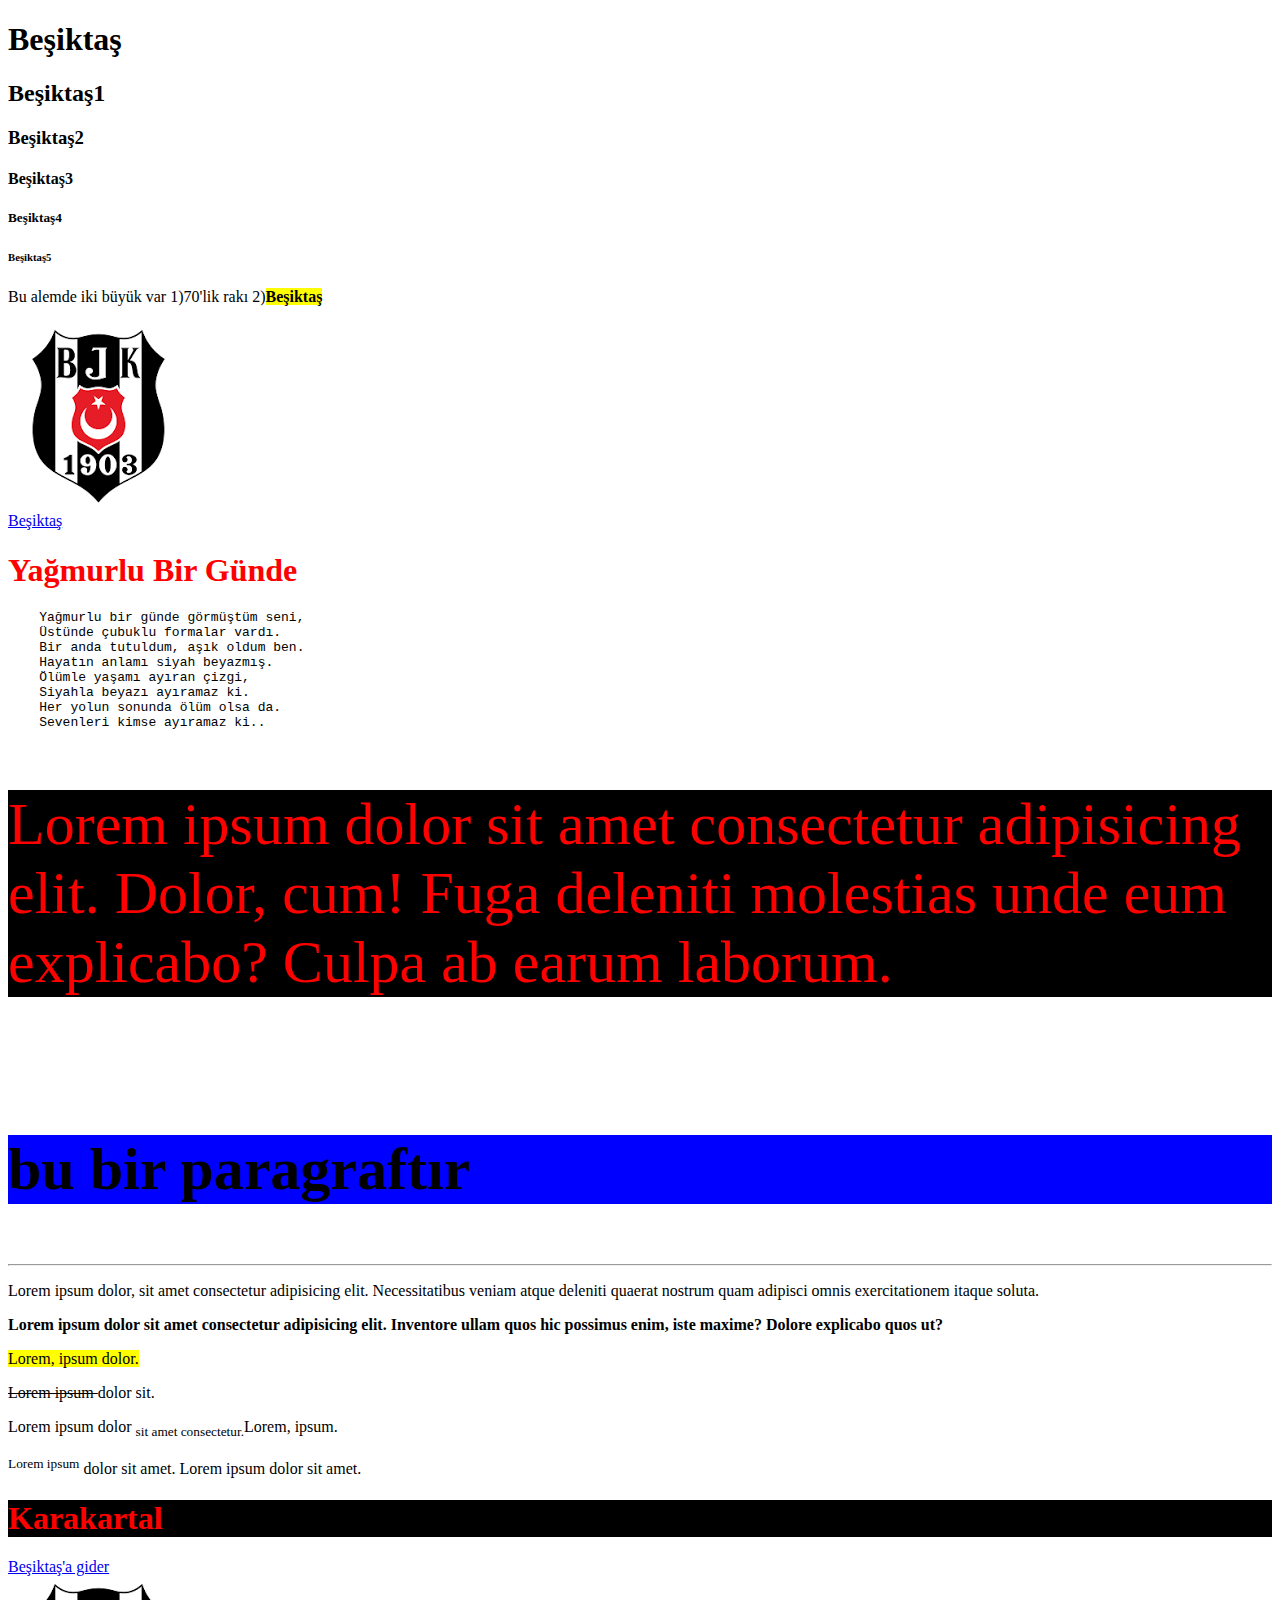
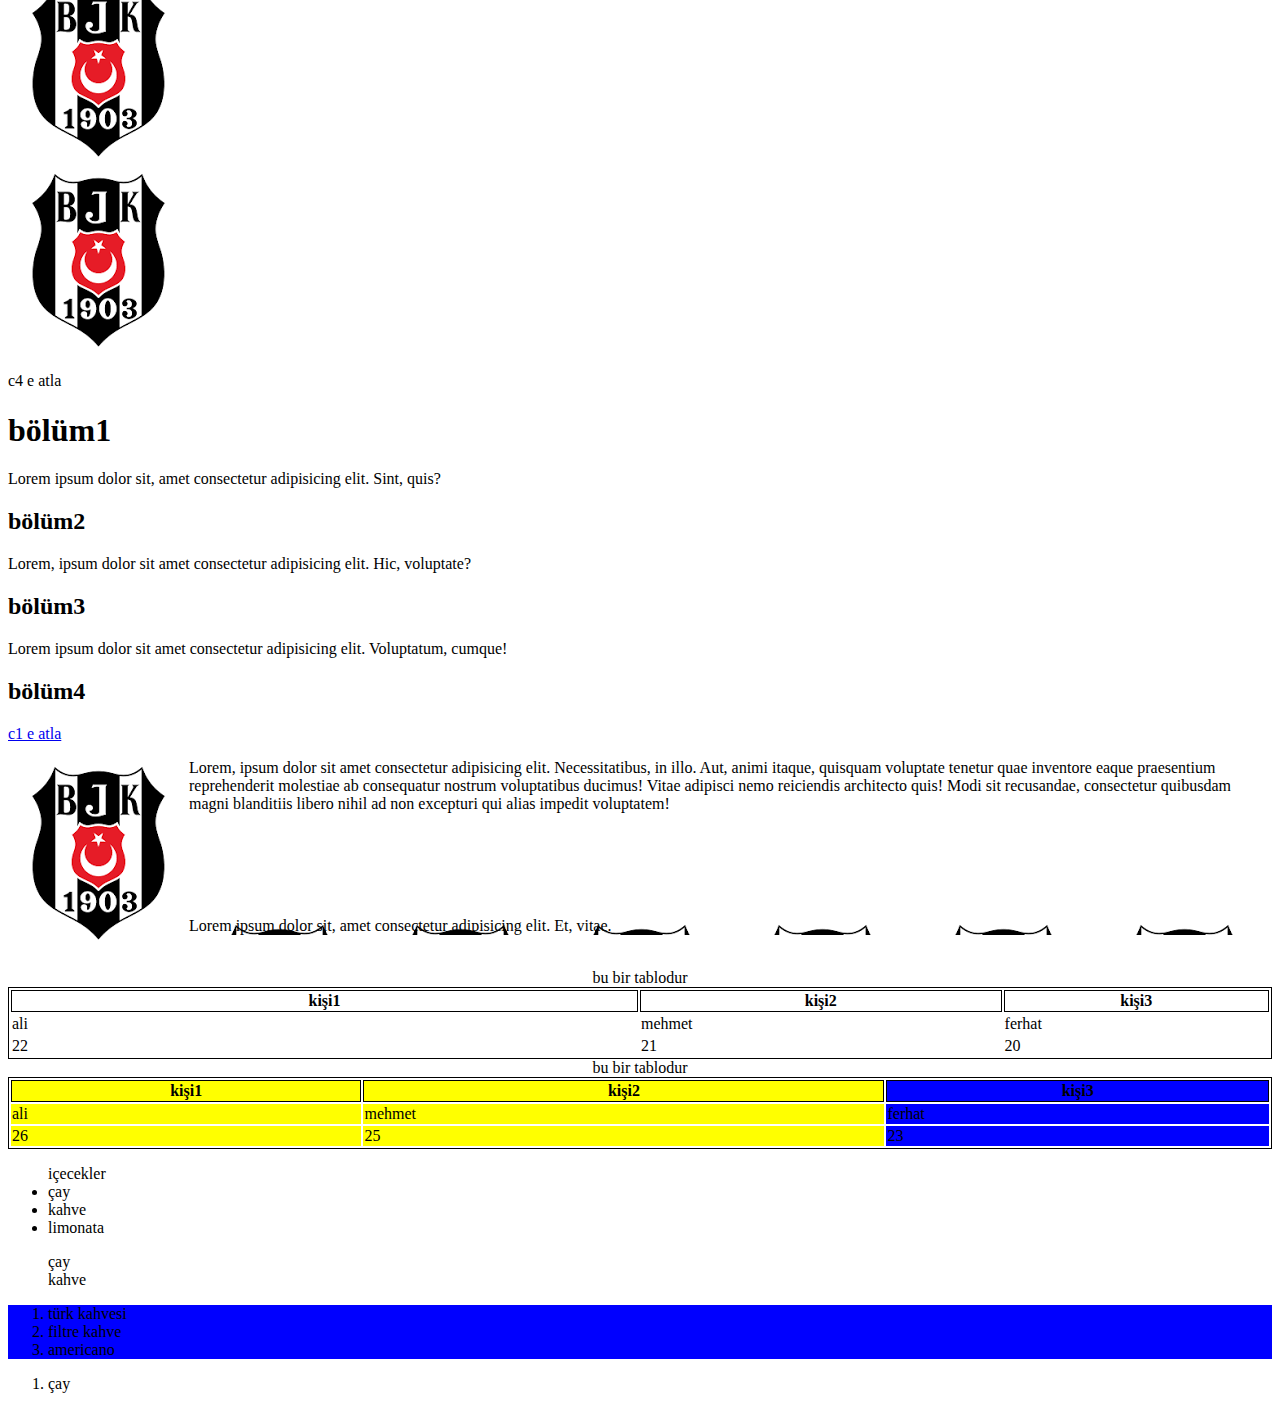
<file: deneme2/index.html>
<!DOCTYPE html>
<html lang="en">
<head>
    <meta charset="UTF-8">
    <meta http-equiv="X-UA-Compatible" content="IE=edge">
    <meta name="viewport" content="width= , initial-scale=1.0">
    <title>Document</title>
</head>
<body>
<h1>Beşiktaş</h1>
<h2>Beşiktaş1</h2>
<h3>Beşiktaş2</h3>
<h4>Beşiktaş3</h4>
<h5>Beşiktaş4</h5>
<h6>Beşiktaş5</h6>
<p>Bu alemde iki büyük var 1)70'lik rakı 2)<mark><b>Beşiktaş</b></mark></p>
<img src="../resim.png" alt="Beşiktaş logo" title="Beşiktaş"><br>
<a href="https://www.bjk.com.tr"target="_blank">Beşiktaş</a><br>
<h1 style="color: red;">Yağmurlu Bir Günde</h1>
<pre>
    Yağmurlu bir günde görmüştüm seni,
    Üstünde çubuklu formalar vardı.
    Bir anda tutuldum, aşık oldum ben.
    Hayatın anlamı siyah beyazmış.
    Ölümle yaşamı ayıran çizgi,
    Siyahla beyazı ayıramaz ki.
    Her yolun sonunda ölüm olsa da.
    Sevenleri kimse ayıramaz ki..</pre>
    <p style="color: red; background-color: black; font-size: 60px;">Lorem ipsum dolor sit amet consectetur adipisicing elit. Dolor, cum! Fuga deleniti molestias unde eum explicabo? Culpa ab earum laborum.</p><br>
    <p style="font-size: 60px; background-color: blue;"><b>bu bir paragraftır</b></p>
    <hr>
    <p>Lorem ipsum dolor, sit amet consectetur adipisicing elit. Necessitatibus veniam atque deleniti quaerat nostrum quam adipisci omnis exercitationem itaque soluta.</p>
    <p><b>Lorem ipsum dolor sit amet consectetur adipisicing elit. Inventore ullam quos hic possimus enim, iste maxime? Dolore explicabo quos ut?</b></p>
    <p><mark>Lorem, ipsum dolor.</mark></p>
    <p><del>Lorem ipsum </del>dolor sit.</p>
    <p>Lorem ipsum dolor <sub>sit amet consectetur.</sub>Lorem, ipsum.</p>
    <p><sup>Lorem ipsum</sup> dolor sit amet. Lorem ipsum dolor sit amet.</p>
     <h1 style="color:red; background-color:black ;">Karakartal</h1>
     <a href="https://www.bjk.com.tr" target="_blank">Beşiktaş'a gider</a><br>
     <a href="https://www.google.com" target="_blank"><img src="../resim.png"></a><br>
     <a href="../resim.png" target="_blank"><img src="../resim.png"></a>
     <p><a href="#c4"></a>c4 e atla</p>
    
     <h1 id="b1">bölüm1</h1>
     <p>Lorem ipsum dolor sit, amet consectetur adipisicing elit. Sint, quis?</p>
     <h2>bölüm2</h2>
     <p>Lorem, ipsum dolor sit amet consectetur adipisicing elit. Hic, voluptate?</p>
     <h2>bölüm3</h2>
     <p>Lorem ipsum dolor sit amet consectetur adipisicing elit. Voluptatum, cumque!</p>
     <h2 id="c4">bölüm4</h2>
     <p><a href="#c1">c1 e atla</a></p>
     <p ><img src="../resim.png" alt="beşiktaş" title="beşiktaş" style="float:left; "> Lorem, ipsum dolor sit amet consectetur adipisicing elit. Necessitatibus, in illo. Aut, animi itaque, quisquam voluptate tenetur quae inventore eaque praesentium reprehenderit molestiae ab consequatur nostrum voluptatibus ducimus! Vitae adipisci nemo reiciendis architecto quis! Modi sit recusandae, consectetur quibusdam magni blanditiis libero nihil ad non excepturi qui alias impedit voluptatem!</p>
     <br><br><br><br> 
    <p style="background-image:url('../resim.png'); ">Lorem ipsum dolor sit, amet consectetur adipisicing elit. Et, vitae.</p>
    <br>
    <table style="width: 100%; border:1px solid;">
     <caption>bu bir tablodur</caption>
          <tr>
            <th style="width:50%; border: 1px solid;">kişi1</th>
            <th style="border: 1px solid;">kişi2</th>
            <th style="border: 1px solid;">kişi3</th>
           </tr>
           <tr>
            <td>ali</td>
            <td>mehmet</td>
            <td>ferhat</td>
           </tr>
           <tr>
            <td>22</td>
            <td>21</td>
            <td>20</td>
           </tr>

    </table>
    <table style="border:1px solid; width: 100%;">
       <colgroup>
         <col span="1" style="background-color: yellow;">
         <col span="1" style="background-color: yellow;">
         <col span="1" style="background-color: blue;">     
         </colgroup>
        <caption>bu bir tablodur</caption>
        
            <tr>
            <th style="border:1px solid ; background-color:yellow;">kişi1</th>
            <th style="border: 1px solid;">kişi2</th>
            <th style="border: 1px solid;">kişi3</th>
            </tr>
            <tr>
             <td>ali</td>  
             <td>mehmet</td>  
             <td>ferhat</td>  
             </tr>
             <tr>
            <td>26</td>
            <td>25</td>
            <td>23</td>


             </tr>
    </table>
    <ul>
        içecekler
       <li>çay</li>
       <li>kahve</li>
       <li>limonata</li>
       </ul>
    <ul style="list-style-type: none;">
        <li>çay</li>
        <li>kahve</li>    
                   
    </ul>
    
    <ol type="1" style="background-color: blue;">
    <li>türk kahvesi</li>
    <li>filtre kahve</li>
    <li>americano</li>
    </ol>
    <ol>

        <li>çay</li>
    </ol>



     





     

</body>
</html>
</file>
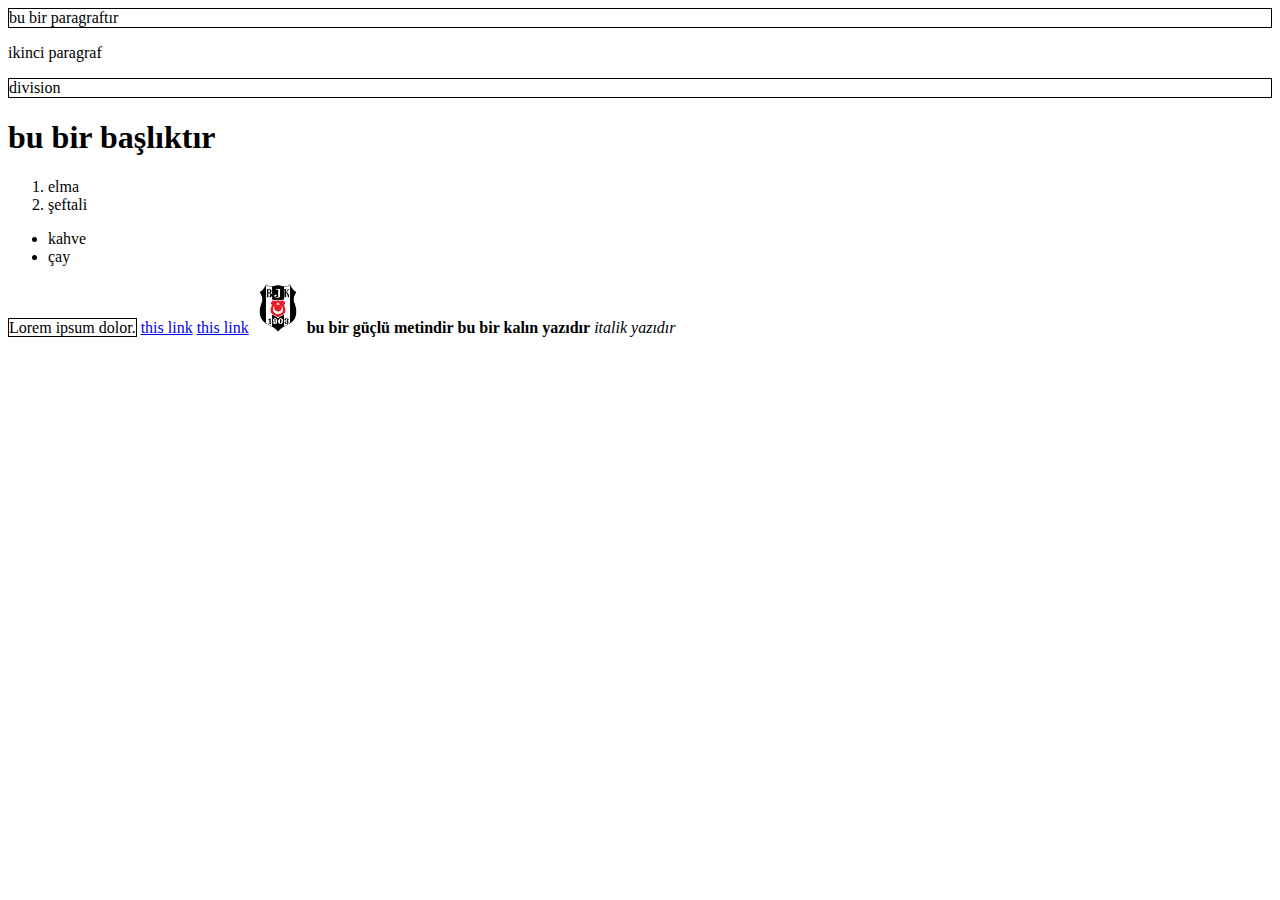
<file: html block-ınlıne/index.html>
<html>
   <body>
    <p style="border: 1px solid black;">bu bir paragraftır</p>
    <p>ikinci paragraf</p>
    <div style="border: 1px solid black;">
division
    </div>
    <h1>bu bir başlıktır</h1>
    <ol>
        <li>elma</li>
        <li>şeftali</li>
    </ol>
<ul>
    <li>kahve</li>
    <li>çay</li>
</ul>

<!-- inline elements -->
<span style="border: 1px solid black;">Lorem ipsum dolor.</span>
<a href="https://google.com">this link</a>
<a href="https://google.com">this link</a>
<img src="../resim.png" width="50">
<strong>bu bir güçlü metindir</strong>
<b>bu bir kalın yazıdır</b>
<i>italik yazıdır</i>




   </body>


</html>
</file>
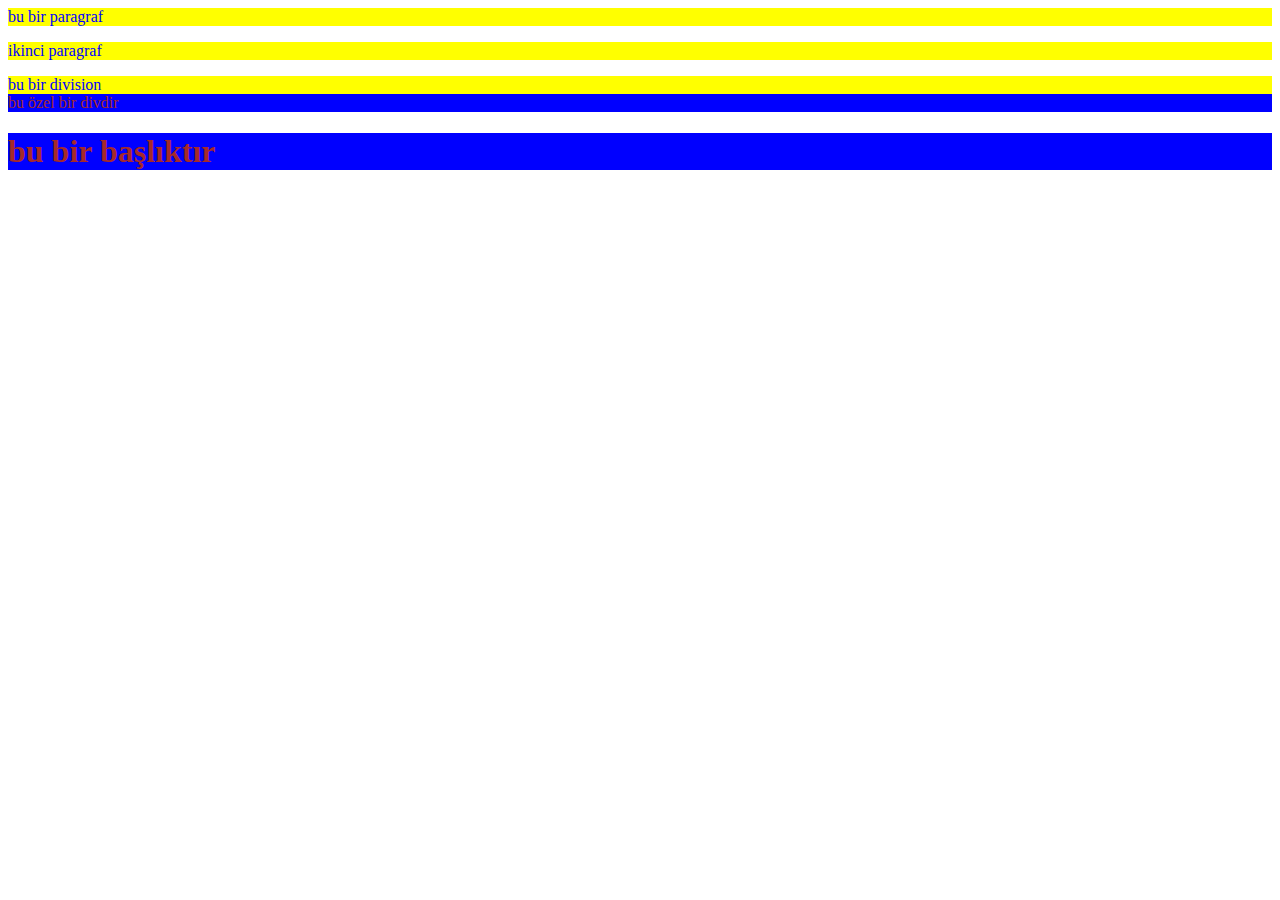
<file: html class-id/index.html>
<html>
<body>
    <p class="paragraf">bu bir paragraf</p>
    <p class="paragraf">ikinci paragraf</p>
    <div class="paragraf">bu bir division</div>
    <div id="mydiv">bu özel bir divdir</div>
    <h1 id="mydiv">bu bir başlıktır</h1>
    




</body>
<style>
    .paragraf {color: blue;
    background-color: yellow;
    }
     #mydiv {
        color: brown;
        background-color: blue;
     }
</style>

</html>
</file>
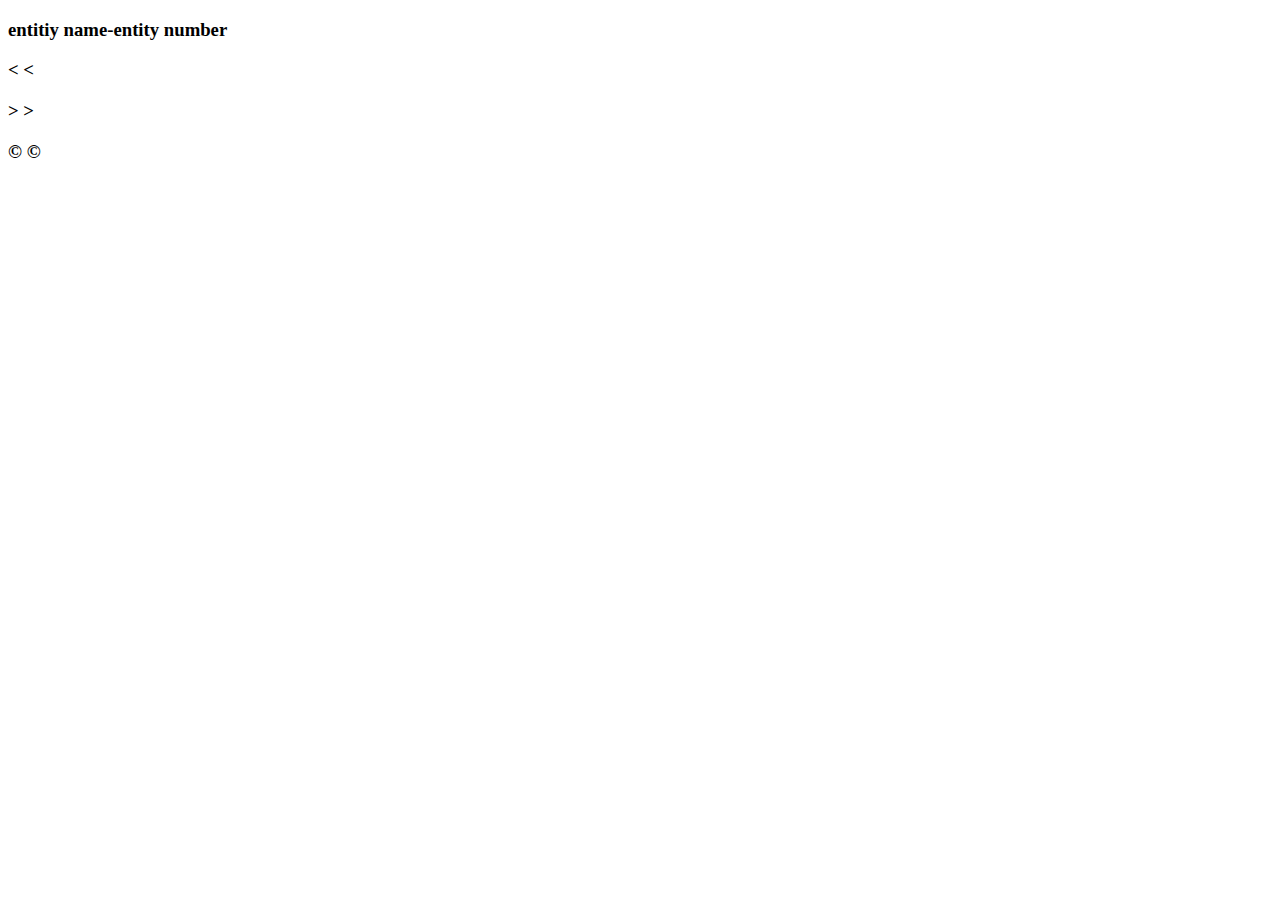
<file: html entities/index.html>
<!DOCTYPE html>
<html lang="en">
<head>
    <meta charset="UTF-8">
    <meta http-equiv="X-UA-Compatible" content="IE=edge">
    <meta name="viewport" content="width=device-width, initial-scale=1.0">
    <title>html entities</title>
</head>
<body>
    
    <h3>entitiy name-entity number</h3>
    <h3>&lt; &#60;</h3>
    <h3>&gt; &#62</h3>
    <h3>&copy; &#169</h3>
</body>
</html>
</file>
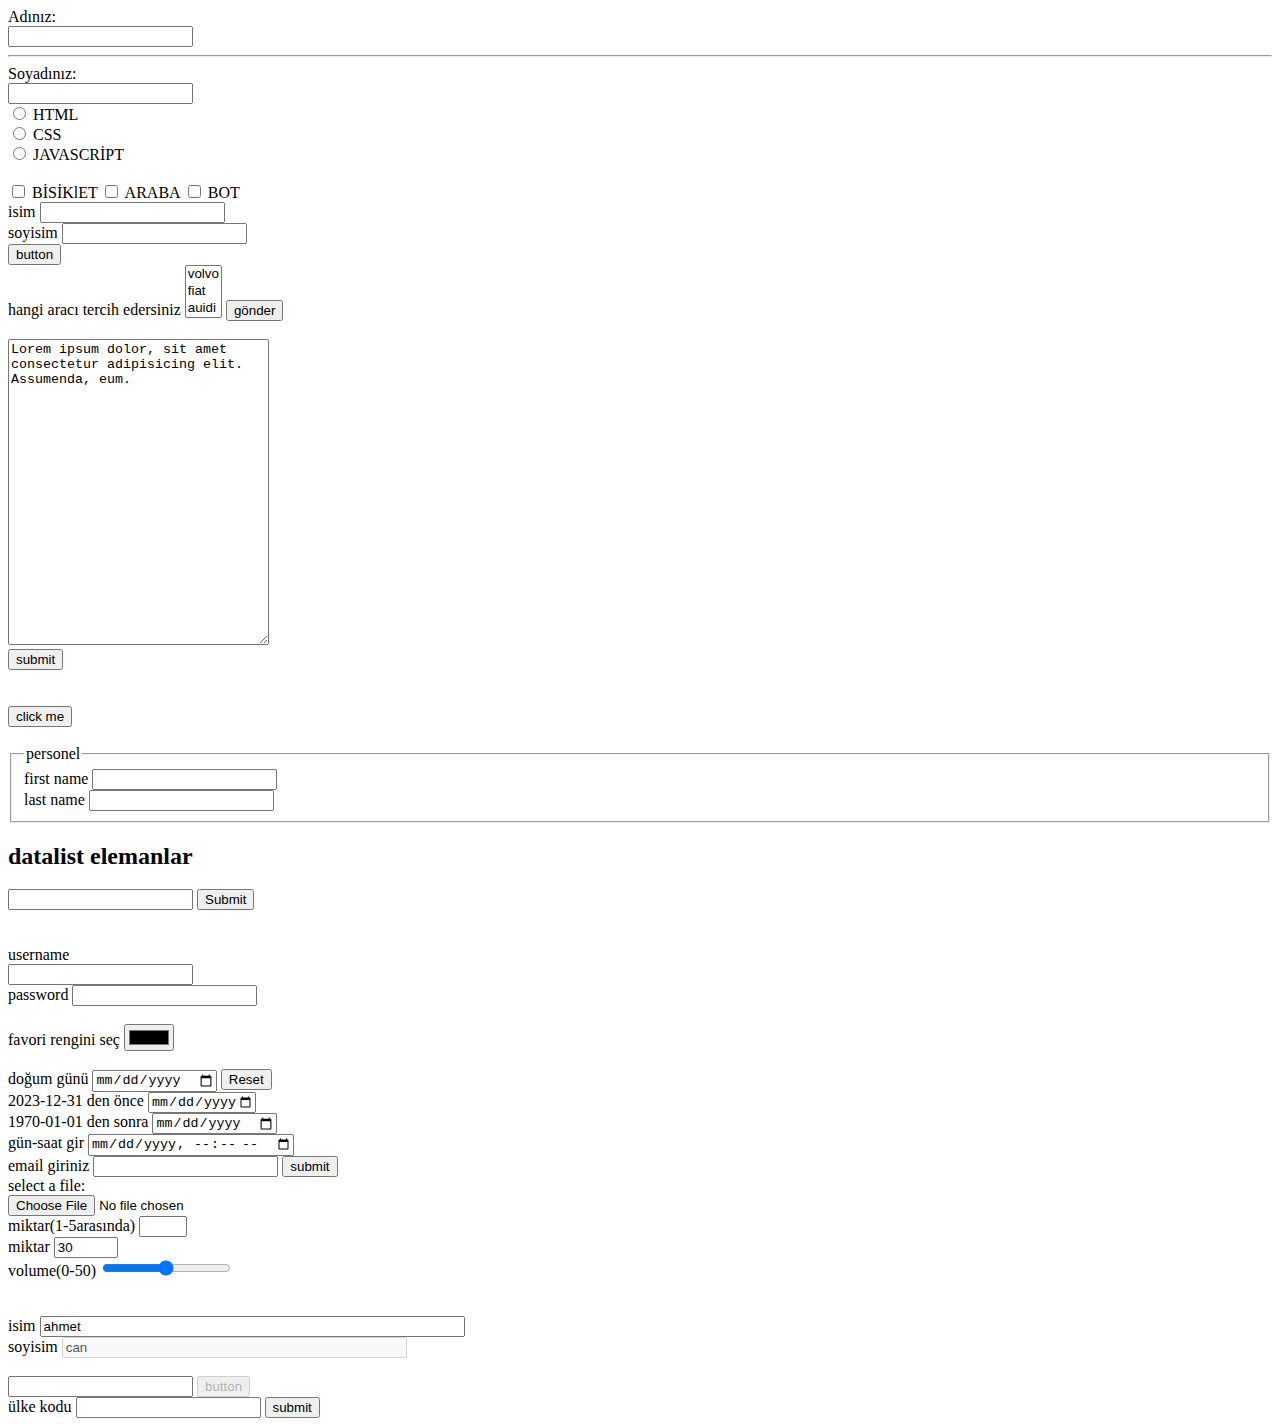
<file: html form/index.html>
<!DOCTYPE html>
<html lang="en">
<head>
    <meta charset="UTF-8">
    <meta http-equiv="X-UA-Compatible" content="IE=edge">
    <meta name="viewport" content="width=device-width, initial-scale=1.0">
    <title>Document</title>
</head>
<body>
    <form>
     <label for="ad">Adınız:</label><br>
     <input type="text" id="ad" name="ad"><br>
     <hr>
     <label for="soyad">Soyadınız:</label><br>
     <input type="text" id="soyad" name:soyad>




    </form>
<form>
    <input type="radio" id="HTML" name="language" value="HTML">
    <label>HTML</label><br>
    <input type="radio" id="CSS" name="language" value="CSS">
    <label>CSS</label><br>
    <input type="radio" id:javascript name="language" value="JAVASCRİPT">
    <label>JAVASCRİPT</label>



    
</form><br>
<form>
<input type="checkbox" id="bisiklet" name="bisiklet" value="bisiklet">
<label for="bisiklet">BİSİKlET</label>
<input type="checkbox" id="araba" name="araba" value="araba">
<label for="araba">ARABA</label>
<input type="checkbox" id="bot" name="bot" value="bot">
<label for="bot">BOT</label>

</form>
<form>
<label>isim</label>
<input type="text"><br>
<label>soyisim</label>
<input type="text"><br>
<input type="submit" value="button">

</form>

<form>
    <label for="cars">hangi aracı tercih edersiniz</label>
    <select id="cars" name="cars" size="3">
        <option value="volvo">volvo</option>
        <option value="fiat">fiat</option>
        <option value="auidi">auidi</option>

    </select>
<input type="submit" value="gönder">

</form><br>
<form>
<textarea name="message" rows="20" cols="30">Lorem ipsum dolor, sit amet consectetur adipisicing elit. Assumenda, eum.</textarea><br>
<input type="submit" value="submit">
</form><br><br>
<form>
<button type="button" onclick="alert ('merhaba')">click me</button><br>
<br>
</form>
<form>
<fieldset>
    <legend>personel</legend>
    <label>first name</label>
    <input type="text"><br>
    <label>last name</label>
    <input type="text">
</fieldset>
<h2>datalist elemanlar</h2>
<form>

<input list="browsers" name="browser">
<datalist id="browsers">
<option value="ınternet explorer">
<option value="firefox">
<option value="safari">
</datalist>
<input type="submit">



</form><br><br>
<form>
<label for="username">username</label><br>
<input type="text" id="username" name="username"><br>
<label for="password">password</label>
<input type="password" id="password" name="password">

</form><br>
<form>
<label for="color">favori rengini seç</label>
<input type="color" id="color" name="color">


</form><br>
<form>
<label for="dgunu">doğum günü</label>
<input type="date" id="dgunu">
<input type="reset">

</form>
<form>
<label for="datemax">2023-12-31 den önce</label>
<input type="date" id="datemax" max="2023-12-31"><br>
<label for="datemin">1970-01-01 den sonra</label>
<input type="date" id="datemin" min="1970-01-01">

</form>
<form>

    <label for="zaman">gün-saat gir</label>
    <input type="datetime-local" id="zaman">
</form>
<form>
<label>email giriniz</label>
<input type="email">
<input type="submit" value="submit"><br>
<form>
<label for="file">select a file:</label><br>
<input type="file" id="file"><br>
<label for="miktar">miktar(1-5arasında)</label>
<input type="number" min="1" max="5" id="miktar"><br>
<label for="artış">miktar</label>
<input type="number" min="0" max="100" step="10" id="artış" value="30"><br>
<label>volume(0-50)</label>
<input type="range" min="0" max="50" step="5">
</form><br><br>
<form>
<label>isim</label>
<input type="text" value="ahmet" readonly size="50"><br>
<label>soyisim</label>
<input type="text" value="can" disabled size="40"><br><br>
<input type="text" maxlength="4" required>
<button type="button" disabled>button</button>


</form>
  
<form>
<label>ülke kodu</label>
<input type="text" pattern="[A-Za-z]{3}" title="geçerli üç harf giriniz">
<input type="submit" value="submit">



</form>


</form>


</body>
</html>
</file>
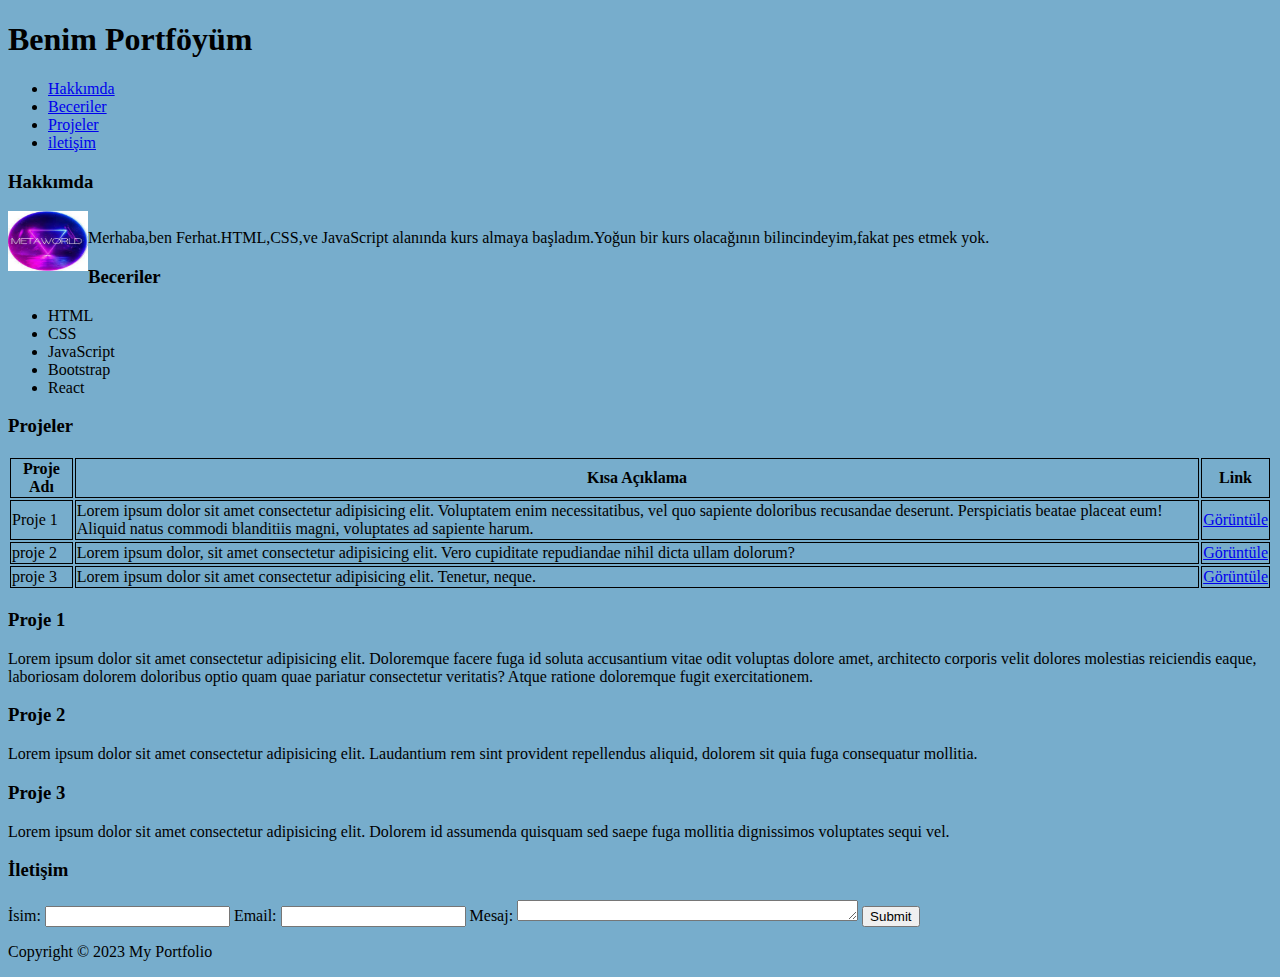
<file: ödev/index.html>
<!DOCTYPE html>
<html lang="en">
<head>
    <meta charset="UTF-8">
    <meta http-equiv="X-UA-Compatible" content="IE=edge">
    <meta name="viewport" content="width=device-width, initial-scale=1.0">
    <title>Benim Portföyüm</title>
</head>
<body style="background-color:rgb(119, 173, 204);">
    <h1>Benim Portföyüm</h1>
<ul>
<li><a href="#hakkımda">Hakkımda</a><br></li>
<li><a href="#beceriler">Beceriler</a><br></li>
<li><a href="#projeler">Projeler</a><br></li>
<li><a href="#iletişim">iletişim</a><br></li>
</ul>
<h3 id="hakkımda">Hakkımda</h3>
<img src="../download.jpg" alt="metaworld" title="meta"  width="80" height="60" style="float:left;"><br>
<p=>Merhaba,ben Ferhat.HTML,CSS,ve JavaScript alanında kurs almaya başladım.Yoğun bir kurs olacağının bilincindeyim,fakat pes etmek yok.</p>
<h3 id="beceriler">Beceriler</h3>
<ul>
<li>HTML</li>
<li>CSS</li>
<li>JavaScript</li>
<li>Bootstrap</li>
<li>React</li>
</ul>
<h3 id="projeler">Projeler</h3>
<table>
<tr>
    <th style="border:1px solid; width:5%">Proje Adı</th>
    <th style="border: 1px solid;">Kısa Açıklama</th>
    <th style="border:1px solid ; width:5%;">Link</th>
    </tr>
    <tr>
     <td style="border:1px solid;">Proje 1</td>
     <td style="border: 1px solid;">Lorem ipsum dolor sit amet consectetur adipisicing elit. Voluptatem enim necessitatibus, vel quo sapiente doloribus recusandae deserunt. Perspiciatis beatae placeat eum! Aliquid natus commodi blanditiis magni, voluptates ad sapiente harum.</td>
     <td style="border:1px solid;"><a href="#projeler 1">Görüntüle</a></td>
     </tr>
     <tr>
      <td style="border:1px solid">proje 2</td>  
      <td style="border: 1px solid;">Lorem ipsum dolor, sit amet consectetur adipisicing elit. Vero cupiditate repudiandae nihil dicta ullam dolorum? </td> 
      <td style="border: 1px solid;"><a href="#projeler 2">Görüntüle</a></td>  
    </tr>
    <tr>
      <td style="border:1px solid;">proje 3</td>
      <td style="border: 1px solid;">Lorem ipsum dolor sit amet consectetur adipisicing elit. Tenetur, neque.</td>
       <td style="border: 1px solid;"><a href="#projeler 3">Görüntüle</a></td>
    </tr>


</table>
<h3 id="projeler 1">Proje 1</h3>
<p>Lorem ipsum dolor sit amet consectetur adipisicing elit. Doloremque facere fuga id soluta accusantium vitae odit voluptas dolore amet, architecto corporis velit dolores molestias reiciendis eaque, laboriosam dolorem doloribus optio quam quae pariatur consectetur veritatis? Atque ratione doloremque fugit exercitationem.</p>
<h3 id="projeler 2">Proje 2</h3>
<p>Lorem ipsum dolor sit amet consectetur adipisicing elit. Laudantium rem sint provident repellendus aliquid, dolorem sit quia fuga consequatur mollitia.</p>
<h3 id="projeler 3">Proje 3</h3>
<p>Lorem ipsum dolor sit amet consectetur adipisicing elit. Dolorem id assumenda quisquam sed saepe fuga mollitia dignissimos voluptates sequi vel.</p>

<h3 id="iletişim">İletişim</h3>

<form>
<label for="tık">İsim:</label>
 <input type="text" id="tık">
 <label for="tık2">Email:</label>
 <input type="text" id="tık2">
 <label for="tık 3">Mesaj:</label>
<textarea name="mesaj" id="tık 3" cols="40" rows="1"></textarea>
<input type="submit" onclick="alert('teşekkürler &#128512')">
<p>Copyright &#169; 2023 My Portfolio</p>


</form>
</body>
</html>
</file>
